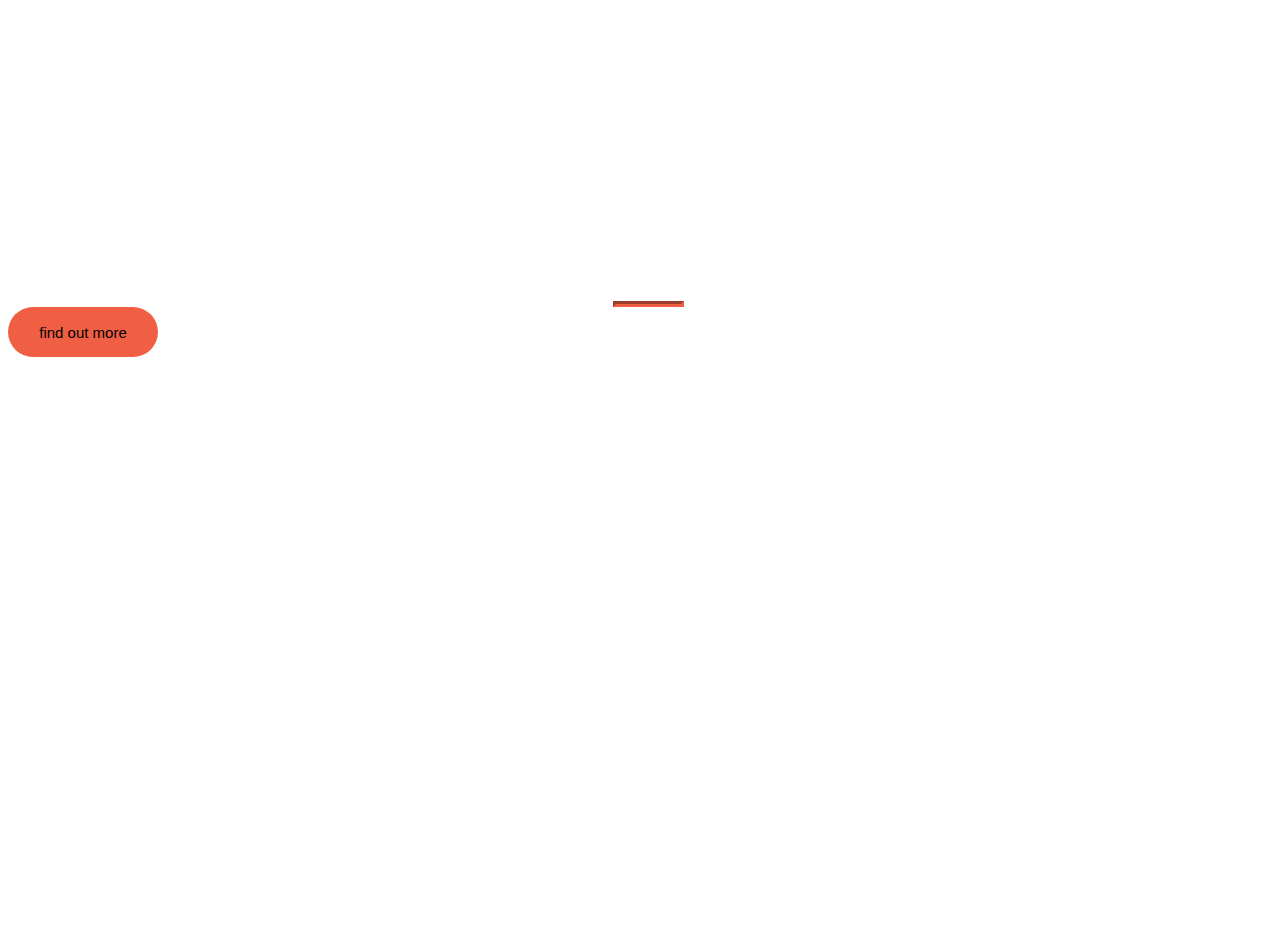
<file: udemy.html>
<!DOCTYPE html>
<html>
  <head>
    <title>startup landing page</title>
    <!-- CSS only -->
       <link href="https://cdn.jsdelivr.net/npm/bootstrap@5.2.1/dist/css/bootstrap.min.css" rel="stylesheet" 
         integrity="sha384-iYQeCzEYFbKjA/T2uDLTpkwGzCiq6soy8tYaI1GyVh/UjpbCx/TYkiZhlZB6+fzT" crossorigin="anonymous">

       <link rel="stylesheet" href="udemy.css">

  </head>
  <body>
    
    <div class="container d-flex justify-content-center flex-md-rows align-items-center h-100">
      <div class="row">
        <header class="text-center col-12">
        <h2 class="text-uppercase"><strong>my first satrtup project</strong></h2>
        </header>
        <div class="buffer col-12"></div>
        <section class="text-center col-12">
          <hr style="width:px; margin: auto;">
        <a href="index.html">
        <button class="btn btn-primary btn-xl">find out more</button>
    
      </section>
    </a>
    </div>
      </div>
    </div>
  </body>
</html>
</file>
<file: udemy.css>
/* /* 
.container{
    display: flex;
    flex-wrap: wrap;
    justify-content:center;
    
}
    
     justify-content: center; 


h1{
    
    display: inline;
    font-family: fantasy;
    color: palevioletred;
    border-bottom: 2px solid red;
    border-right: 2px solid red;
    border-width: 5px;
    padding: 5px;
    text-align: center;
}




img{
    width:300px;
    height: 300px;
    padding:30px;
    transition: transform 2s;

    

}
 img:hover{ 
     
    transform: scale(1.1);

 } 
 */

 /* body {
    background-color: aquamarine;

 }

 .first{
    background-color: black;
    width: 200px;
    height: 200px;
    margin-left: 500px;
    margin-top: 200px;
    padding-top: 40px;

    
    
    align-items: center;

 }
  .second{
    background-color: aliceblue;
    margin-left: 50px;
    
    padding-top: 20px;
    width: 100px;
    height: 100px;
    
  }
  .third{

    background-color: black;
    
    margin-left: 23px;

    width: 50px;
    height: 50px;
    
  }
 */
/* body{ 
  background-color:wheat;
}
.contanier{
  
   width:200px ;
   height:300px;
   background-color:aqua;
   border: 1px solid black;
   border-radius:100px;
   
   position: relative;
   margin-left: 500px;
   margin-top: 150px;
   
   
   

   
  
}
.top{
  width: 191px ;
  height: 130px;
  background-color: grey;
  border: 1px;
  border-radius:50%;
  padding-left:10px;
  margin-top:30px ;
  margin-left: 30pxs;
  

  
  

  
  
}
.bottom{
  width: 191px;
  height: 137px;
  background-color: grey;
  border: 1px;
  border-radius:50% ;
  margin-left: 5px;
  }

  
  .belly {
    background-color: white;
		width: 90%;
		height: 80%;
		border-radius: 120% 120% 100% 100%;
    margin-left: 10px;
    margin-bottom: 1000px;
    left: 400px;
 }  */
body,html{
  width: 100%;
  height: 100%;
  background: url("https://www.applegazette.com/wp-content/uploads/2020/08/macbook-open-768x508.jpg")  no-repeat  center center fixed;
  background-size: cover;
  -webkit-background-size: cover;
  -moz-background-size: cover;
  -o-background-size:cover;

}
  /* .contanier{
  margin: auto;
  width: 60%;
  border: 3px solid #73AD21;
  padding: 10px;
}  */
 
   

h2{
   font-size: 50px;
  color: white;
  font-family: 'Franklin Gothic Medium', 'Arial Narrow', Arial, sans-serif;
  /* margin-left: 50px; */ 
  
}
hr{
  border-color: #f05f44;
  border-width: 3px;
  max-width:65px;
    }



.buffer{
  height: 10rem;
}
 
/* .btn{
  padding: 10px; */

.btn-xl{
  font-weight: 300;
  border-radius: 300px;
  font-size:15px ;
  /* margin-bottom: 0; */
}
.btn-primary{
   background-color: #f05f44 ;
   border: #f05f44;
   width: 150px;
   height: 50px;
  
 }

 .btn-primary:hover{
  background-color: #f05f44 ;
  border: #f05f44;
  border-width: 100px;
   }
</file>
